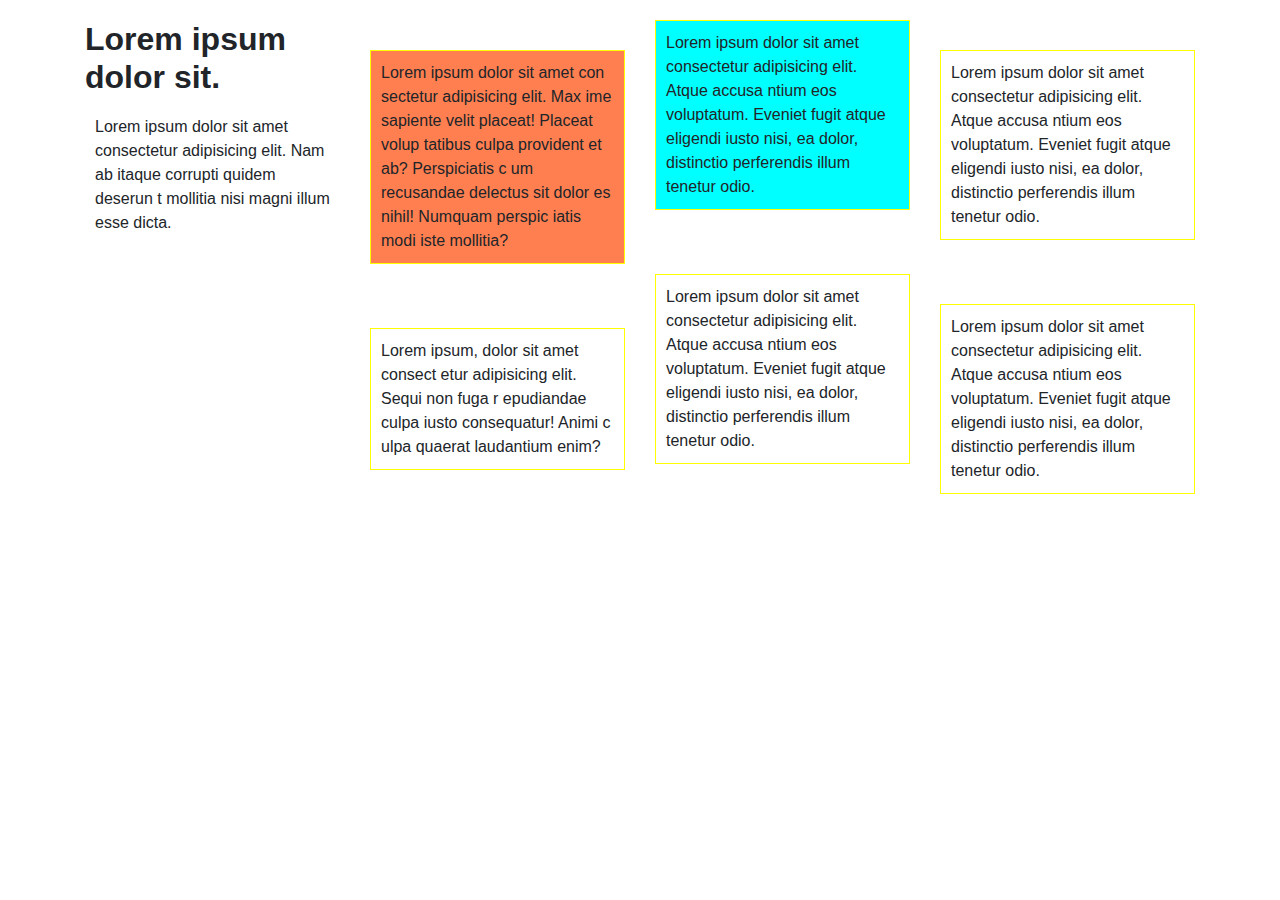
<file: index.html>
<!doctype html>
<html lang="en">
  <head>
    <!-- Required meta tags -->
    <meta charset="utf-8">
    <meta name="viewport" content="width=device-width, initial-scale=1, shrink-to-fit=no">

    <!-- Bootstrap CSS -->
    <link rel="stylesheet" href="https://stackpath.bootstrapcdn.com/bootstrap/4.5.2/css/bootstrap.min.css" integrity="sha384-JcKb8q3iqJ61gNV9KGb8thSsNjpSL0n8PARn9HuZOnIxN0hoP+VmmDGMN5t9UJ0Z" crossorigin="anonymous">
    <link rel="stylesheet" href="style.css">
    <link rel="icon" href="icon/icons8-india-48.png">
    <title>Indian</title>
  </head>
  <body>
      <div class="container" style="margin-top: 20px;">
          <div class="row">
              <div class="col-3">
                  <h2> <strong>Lorem ipsum dolor sit.</strong></h2>
                  <p style="border: none;">Lorem ipsum dolor sit amet consectetur adipisicing elit. Nam ab itaque corrupti quidem deserun
                      t mollitia nisi magni illum esse dicta.</p>
                   
              </div>
              <div class="col-3" style="margin-top: 30px;">
                  <p style="background-color: coral;">Lorem ipsum dolor sit amet con
                      sectetur adipisicing elit. Max
                      ime sapiente velit placeat! Placeat volup
                      tatibus culpa provident et ab? Perspiciatis c
                      um recusandae delectus sit dolor
                      es nihil! Numquam perspic
                      iatis modi iste mollitia?
                    </p><br><br>
                    
                    <p>Lorem ipsum, dolor sit amet consect
                        etur adipisicing elit. Sequi non fuga r
                        epudiandae culpa 
                        iusto consequatur! Animi c
                        ulpa quaerat laudantium enim?</p>
                       
              </div>
              <div class="col-3">
                  <p style="background-color: aqua;">Lorem ipsum dolor sit amet consectetur
                       adipisicing elit. Atque accusa
                       ntium eos voluptatum. Eveniet fugit atque
                        eligendi iusto nisi, ea dolor, distinctio 
                        perferendis illum tenetur odio.
                    </p>
                    <br>
                    <br>
                    <p>Lorem ipsum dolor sit amet consectetur
                        adipisicing elit. Atque accusa
                        ntium eos voluptatum. Eveniet fugit atque
                         eligendi iusto nisi, ea dolor, distinctio 
                         perferendis illum tenetur odio.
                     </p>
              </div>
              <div class="col-3" style="margin-top: 30px;">
                <p>Lorem ipsum dolor sit amet consectetur
                    adipisicing elit. Atque accusa
                    ntium eos voluptatum. Eveniet fugit atque
                     eligendi iusto nisi, ea dolor, distinctio 
                     perferendis illum tenetur odio.
                 </p>
                 <br>
                 <br>
                 <p>Lorem ipsum dolor sit amet consectetur
                    adipisicing elit. Atque accusa
                    ntium eos voluptatum. Eveniet fugit atque
                     eligendi iusto nisi, ea dolor, distinctio 
                     perferendis illum tenetur odio.
                 </p>
              </div>

          </div>
      </div>
    <!-- Optional JavaScript -->
    <!-- jQuery first, then Popper.js, then Bootstrap JS -->
    <script src="https://code.jquery.com/jquery-3.5.1.slim.min.js" integrity="sha384-DfXdz2htPH0lsSSs5nCTpuj/zy4C+OGpamoFVy38MVBnE+IbbVYUew+OrCXaRkfj" crossorigin="anonymous"></script>
    <script src="https://cdn.jsdelivr.net/npm/popper.js@1.16.1/dist/umd/popper.min.js" integrity="sha384-9/reFTGAW83EW2RDu2S0VKaIzap3H66lZH81PoYlFhbGU+6BZp6G7niu735Sk7lN" crossorigin="anonymous"></script>
    <script src="https://stackpath.bootstrapcdn.com/bootstrap/4.5.2/js/bootstrap.min.js" integrity="sha384-B4gt1jrGC7Jh4AgTPSdUtOBvfO8shuf57BaghqFfPlYxofvL8/KUEfYiJOMMV+rV" crossorigin="anonymous"></script>
  </body>
</html>
</file>
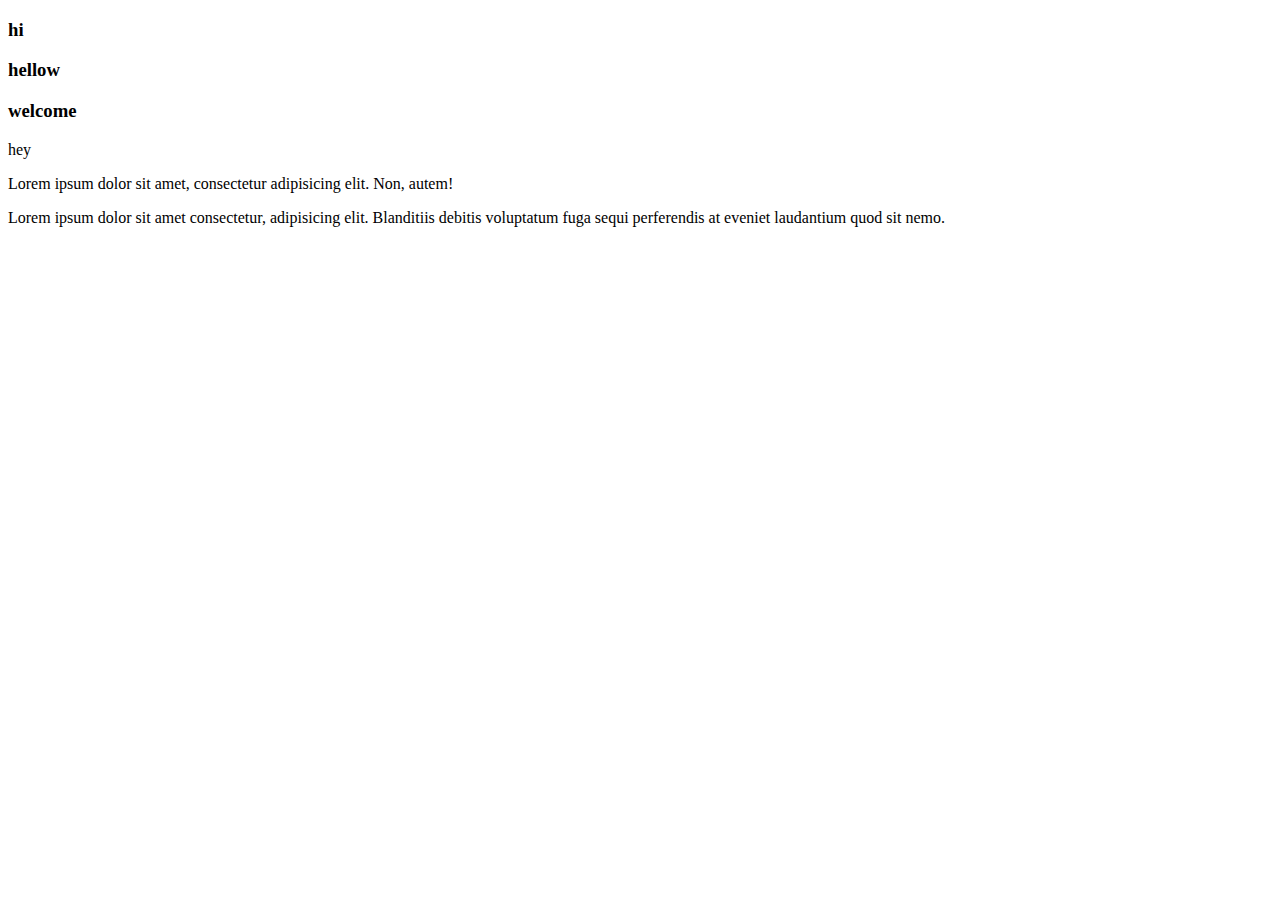
<file: idex.html>
<!DOCTYPE html>
<html lang="en">
<head>
    <meta charset="UTF-8">
    <meta name="viewport" content="width=device-width, initial-scale=1.0">
    <title>Document</title>
</head>
<body>
    <h3>hi</h3>
    <h3>hellow</h3>
    <h3>welcome</h3>
    <div>hey</div>
    <p>Lorem ipsum dolor sit amet, consectetur adipisicing elit. Non, autem!</p>
    <p>Lorem ipsum dolor sit amet consectetur, adipisicing elit. Blanditiis debitis voluptatum fuga sequi perferendis at eveniet laudantium quod sit nemo.</p>
</body>
</html>
</file>
<file: style.css>
.col-3 p{
    border: 1px solid yellow;
    padding: 10px;
    
    
}
</file>
